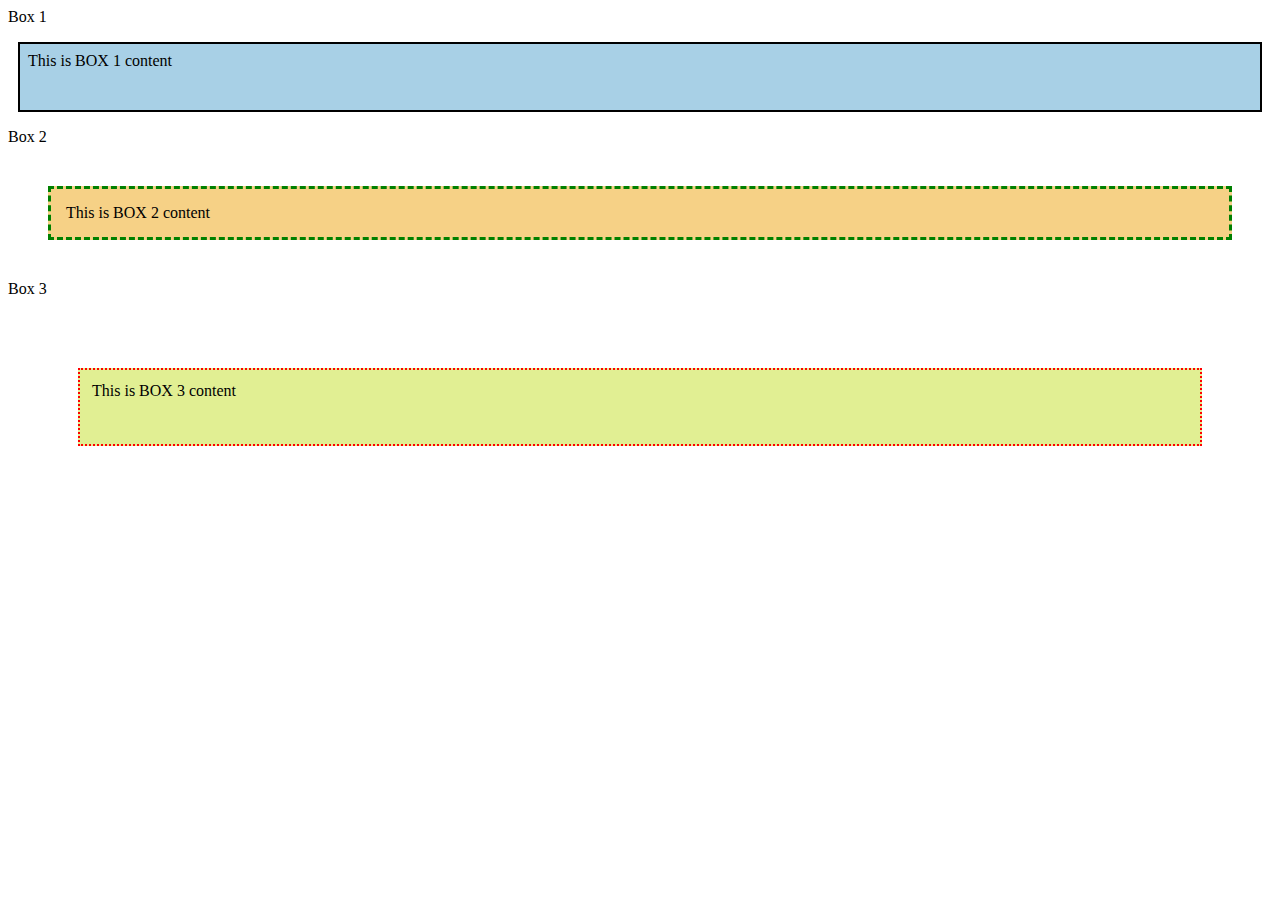
<file: box.html>
<body>

    <p>Box 1</p>
    <div class="box1">
        This is BOX 1 content
    </div>

    <p>Box 2</p>
    <div class="box2">
        This is BOX 2 content
    </div>

    <p>Box 3</p>
    <div class="box3">
        This is BOX 3 content
    </div>

    <style>
        .box1 {
            padding: 8px;
            border: 2px solid black;
            margin: 10px;
            height: 50px;
            background-color: #a8d0e6;
        }

        .box2 {
            padding: 15px;
            border: 3px dashed green;
            margin: 40px;
            height: 50x;
            background-color: #f6d186;
        }

        .box3 {
            padding: 12px;
            border: 2px dotted red;
            margin: 70px;
            height: 50px;
            background-color: #e1ef93;
        }
    </style>

</body>
</file>
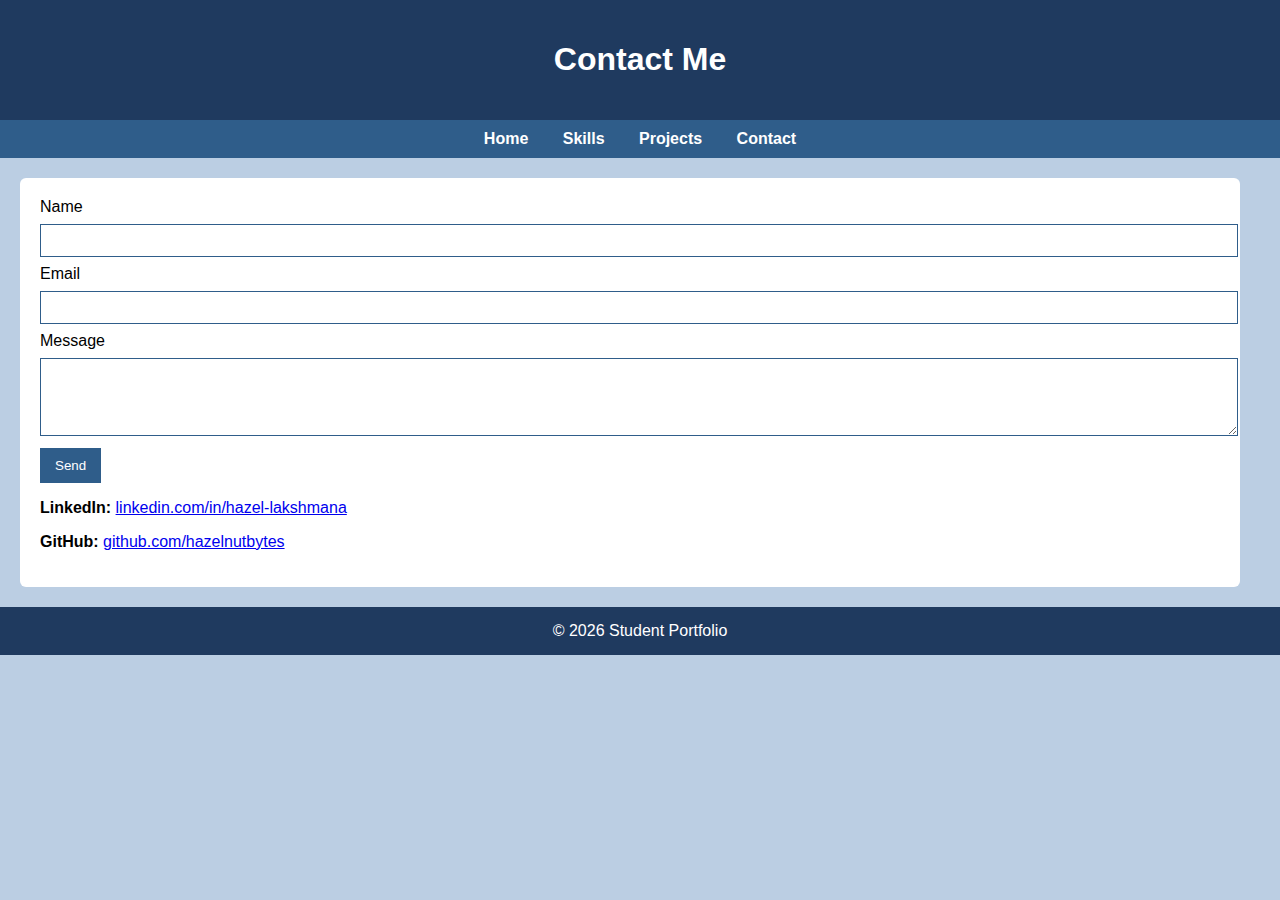
<file: contact.html>
<!DOCTYPE html>
<html>
<head>
    <title>Hazel | Contact</title>
    <link rel="stylesheet" href="style.css">
</head>
<body>

<header>
    <h1>Contact Me</h1>
</header>

<nav>
    <a href="index.html">Home</a>
    <a href="skills.html">Skills</a>
    <a href="projects.html">Projects</a>
    <a href="contact.html">Contact</a>
</nav>

<div class="container">
    <div class="content">
        <form>
            <label>Name</label>
            <input type="text">

            <label>Email</label>
            <input type="email">

            <label>Message</label>
            <textarea rows="4"></textarea>

            <button type="submit">Send</button>
        </form>

        <p>
            <strong>LinkedIn:</strong>
            <a href="https://www.linkedin.com/in/hazel-lakshmana-21b566379/" target="_blank">
                linkedin.com/in/hazel-lakshmana
            </a>
        </p>

        <p>
            <strong>GitHub:</strong>
            <a href="https://github.com/hazelnutbytes" target="_blank">
                github.com/hazelnutbytes
            </a>
        </p>
    </div>
</div>

<footer>© 2026 Student Portfolio</footer>

</body>
</html>
</file>
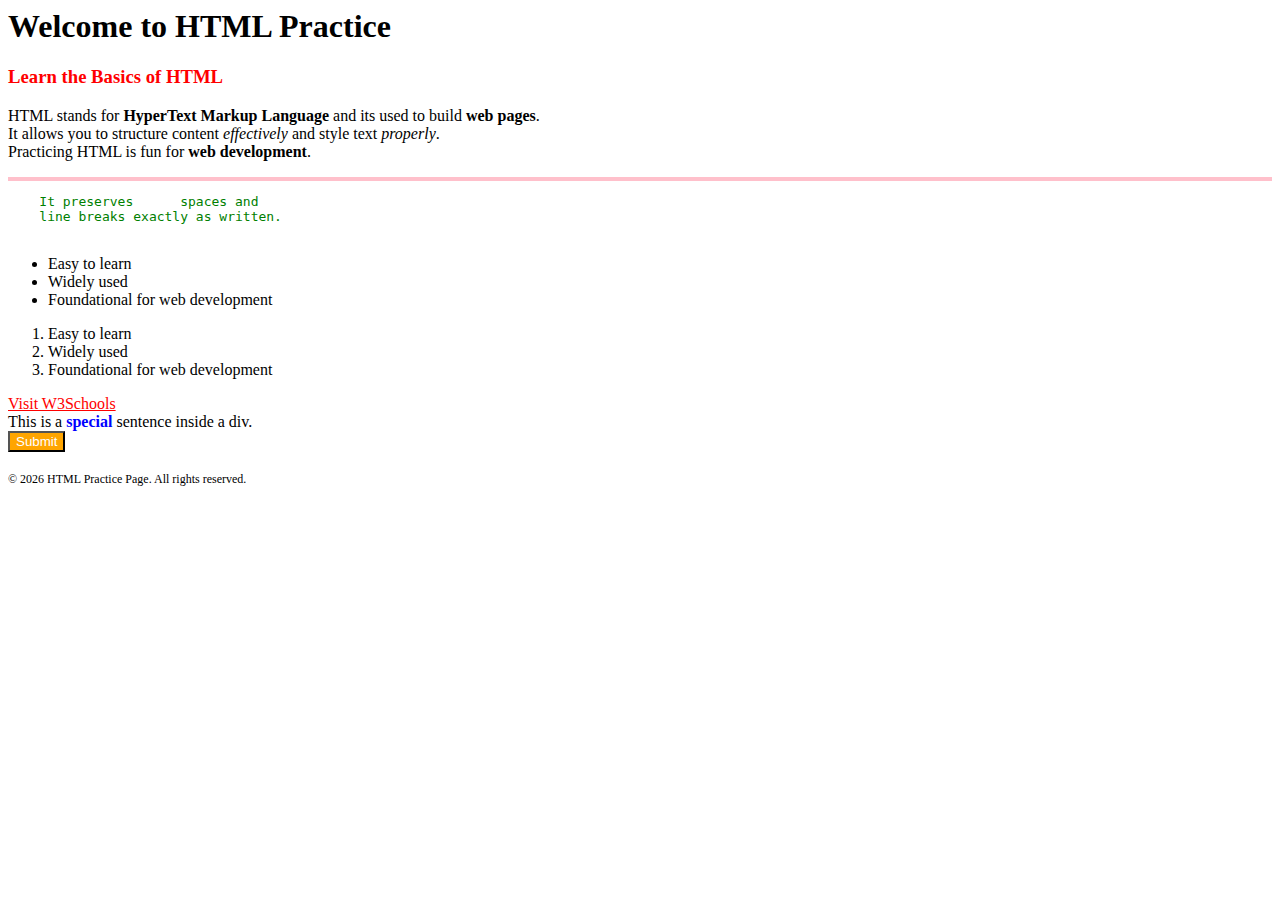
<file: htmlpage.html>
<html>
    <head>
        <title>HTML Practice Page</title>
        <meta charset="UTF-8">
    </head>
    <body>
        <h1 id="main-heading">
            Welcome to HTML Practice
        </h1>
        <h3 style="color: red;">
            Learn the Basics of HTML
        </h3>
        <p> HTML stands for <b>HyperText Markup Language</b> and its used to build <strong>web pages</strong>.<br>
        It allows you to structure content <i>effectively</i> and style text <em>properly</em>.<br>
        Practicing HTML is fun for <b>web development</b>.</p>
        </h3>
    <hr style = "border: 2px solid pink;">
    <pre style="color: green;">
    It preserves      spaces and
    line breaks exactly as written.
    </pre>
    <ul class="features">
        <li>Easy to learn</li>
        <li>Widely used</li>
        <li>Foundational for web development</li>
    </ul>
    <ol id="steps">
        <li>Easy to learn</li>
        <li>Widely used</li>
        <li>Foundational for web development</li>
    </ol>
    <a href="https://www.w3schools.com" class="external-link" style="color: red; " target="_blank">
        Visit W3Schools
    </a>
    <div>
        This is a <span style="color: blue; font-weight: bold;">special</span> sentence inside a div.
    </div>
    <button id="submit-btn" style="
    background-color: orange; 
    color: white;">
        Submit
    </button>
    <footer class="page-footer" style="
    font-size: 12px; 
    margin-top: 20px;">
        &copy; 2026 HTML Practice Page. All rights reserved.
    </footer>
    
    </body>
</html>
</file>
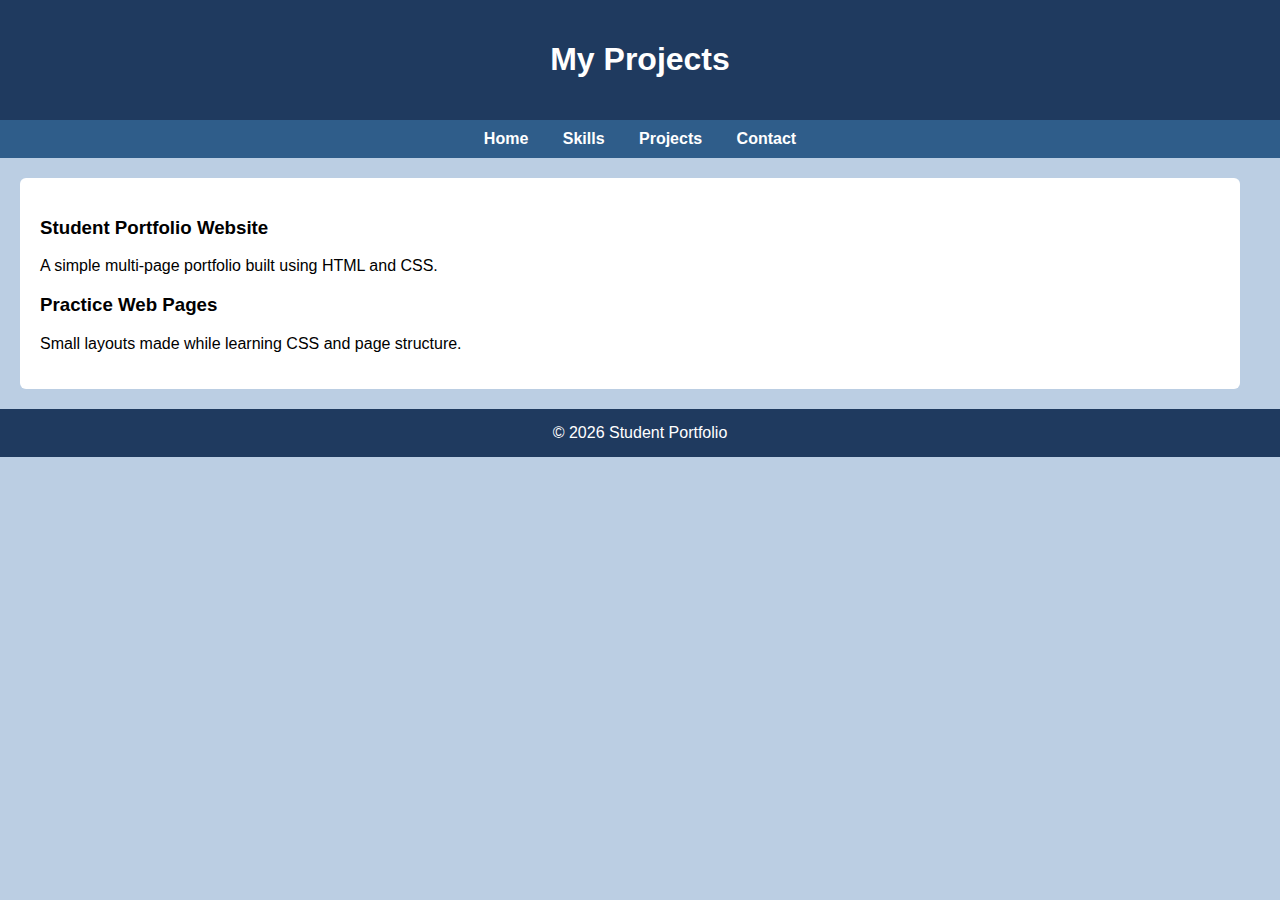
<file: projects.html>
<!DOCTYPE html>
<html>
<head>
    <title>Hazel | Projects</title>
    <link rel="stylesheet" href="style.css">
</head>
<body>

<header>
    <h1>My Projects</h1>
</header>

<nav>
    <a href="index.html">Home</a>
    <a href="skills.html">Skills</a>
    <a href="projects.html">Projects</a>
    <a href="contact.html">Contact</a>
</nav>

<div class="container">
    <div class="content">
        <h3>Student Portfolio Website</h3>
        <p>A simple multi-page portfolio built using HTML and CSS.</p>

        <h3>Practice Web Pages</h3>
        <p>Small layouts made while learning CSS and page structure.</p>
    </div>
</div>

<footer>© 2026 Student Portfolio</footer>

</body>
</html>
</file>
<file: style.css>
body {
    margin: 0;
    font-family: Arial, sans-serif;
    background-color: #bbcee3;
}

header {
    background-color: #1f3a5f;
    color: white;
    padding: 20px;
    text-align: center;
}

nav {
    background-color: #2f5d8a;
    padding: 10px;
    text-align: center;
}

nav a {
    color: white;
    margin: 0 15px;
    text-decoration: none;
    font-weight: bold;
}

nav a:hover {
    text-decoration: underline;
}

.container {
    display: flex;
    margin: 20px;
}

.content {
    flex: 3;
    background-color: #ffffff;
    padding: 20px;
    margin-right: 20px;
    border-radius: 6px;
}

.sidebar {
    flex: 1;
    background-color: #e6eef7;
    padding: 20px;
    border-radius: 6px;
}

img {
    width: 150px;
    height: 150px;
    border-radius: 50%;
    object-fit: cover;
    margin-bottom: 15px;
}

table {
    width: 100%;
    border-collapse: collapse;
    margin-top: 15px;
}

table, th, td {
    border: 1px solid #2f5d8a;
}

th {
    background-color: #659bd2;
}

th, td {
    padding: 10px;
}

form input, form textarea {
    width: 100%;
    padding: 8px;
    margin: 8px 0;
    border: 1px solid #2f5d8a;
}

form button {
    padding: 10px 15px;
    background-color: #2f5d8a;
    color: white;
    border: none;
    cursor: pointer;
}

footer {
    background-color: #1f3a5f;
    color: white;
    text-align: center;
    padding: 15px;
    margin-top: 20px;
}
</file>
